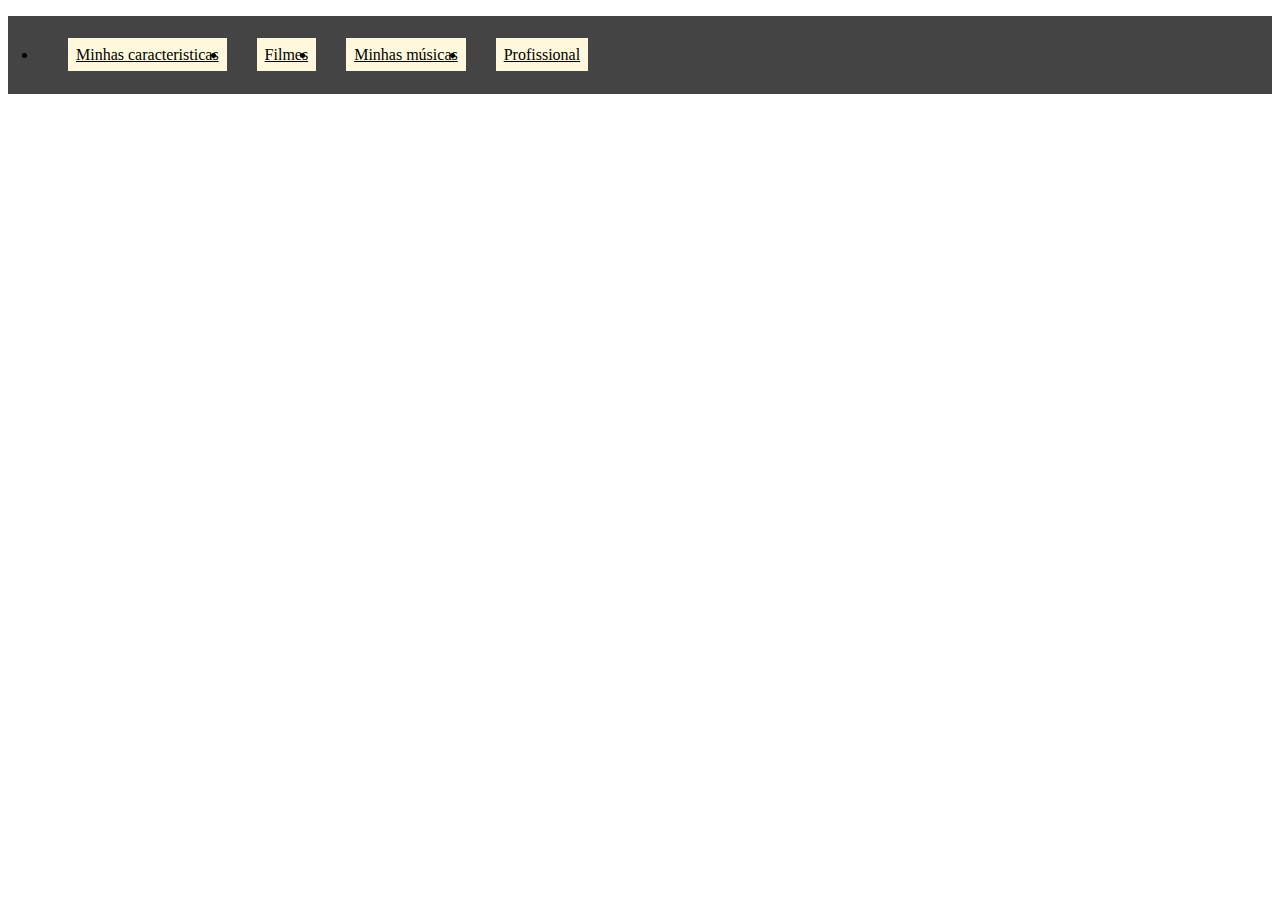
<file: index.html>
<!DOCTYPE html>
<html lang="pt-br">
  <head>
    <meta charset="UTF-8" />
    <meta http-equiv="X-UA-Compatible" content="IE=edge" />
    <meta name="viewport" content="width=device-width, initial-scale=1.0" />
    <title>Quem sou eu?</title>
    <style>
      ul {
        display: flex;
        align-items: center;
        justify-content: flex-start;
        padding: 30px;
        background-color: #444;
      }

      a {
        color: black;
        background-color: cornsilk;
        padding: 8px;
        margin-left: 30px;
      }
    </style>
  </head>
  <body>
    <ul>
      <li><a href="caracteristicas.html">Minhas caracteristicas</a></li>
      <li><a href="filmes.html">Filmes</a></li>
      <li><a href="musicas.html">Minhas músicas</a></li>
      <li><a href="profissional.html">Profissional</a></li>
    </ul>

  </body>
</html>
</file>
